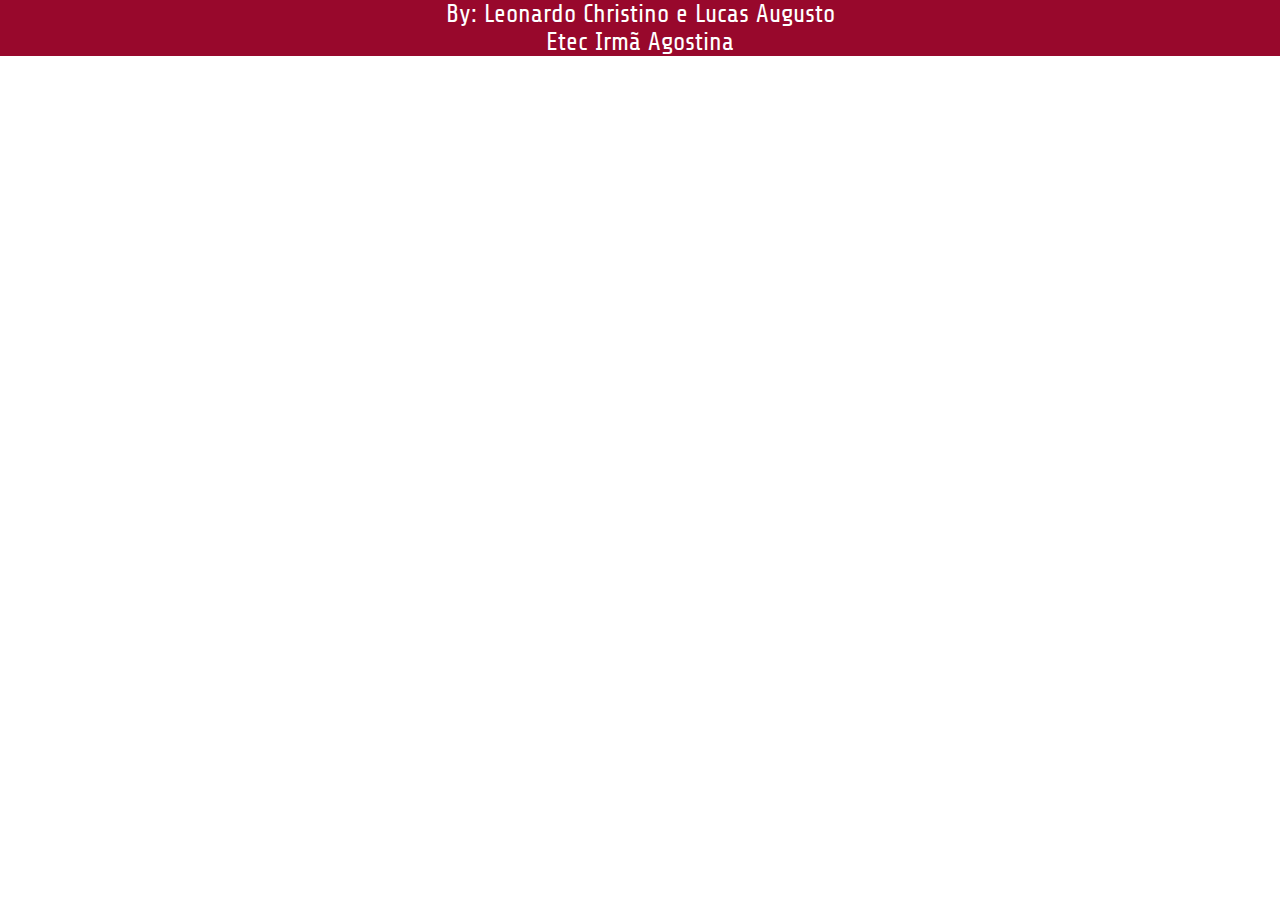
<file: footer.html>
<!DOCTYPE html>
<html lang="pt-br">
<head>
    <meta charset="UTF-8">
    <meta http-equiv="X-UA-Compatible" content="IE=edge">
    <meta name="viewport" content="width=device-width, initial-scale=1.0">
    <title>Document</title>
    <link rel="stylesheet" href="style.css">
    <style>
        
    </style>
</head>
<body>
    <footer>
        <p>By: Leonardo Christino e Lucas Augusto</p>
        <p>Etec Irmã Agostina</p>
    </footer>
</body>
</html>
</file>
<file: style.css>
@charset "UTF-8";
@import url('https://fonts.googleapis.com/css2?family=Share+Tech&display=swap');

*{
    margin: 0;
    padding: 0;
    text-decoration: none;
}
a{
    color: white;
}
.header {
    display: flex;
    justify-content: space-around;
    align-items: center;
    font-family: 'Share Tech', sans-serif;
    background: #98082c;
    color: white;
    height: 8vh;
    margin-bottom: 25px;
  }

/*index*/
#produtos{
    max-width: 900px;
    margin: 0 auto;
    padding: 0 3%;
    display: flex;
    flex-wrap: wrap;
}
.produto{
    width: 32%;
    margin-right: 1.3%;
    margin-top: 20px;
    margin-bottom: 20px;
}
.produto a{
    text-decoration: none;
    color: black;
    text-align: center;
}
.produto img{
    max-width: 100%;
}
.produto h2{
    color: #333;
    font-family: 'Share Tech', sans-serif;
    font-size: 18px;
    line-height: 18px;
    overflow: hidden;
    text-overflow: ellipsis;
    display: -webkit-box;
    -webkit-line-clamp: 3;
    -webkit-box-orient: vertical; 
}
.price{
    font-family: 'Share Tech', sans-serif;
    color: #02b302;
    font-size: 16pt;
    font-weight: bold;
}
.produto:hover{
    box-shadow: 0 0 11px #21212133;
}
@media screen and (max-width: 768px){
    .produto{
        width: 100%;
        margin-right: 0;
    }
    #buy-page{
        display: block !important ;
    }
}

/*produto01*/
#buy-page{
    display: flex;
    margin: 0 auto;
    padding: 0 2%;
}
#buy-page img{
    width: 100%;
}
.buy-area{
    font-family: 'Share Tech', sans-serif;
}
.comprar{
    font-family: 'Share Tech', sans-serif;
    text-align: center;
    font-size: 15pt;
    background-color: #00b768;
    color: white;
    padding: 10px;
    border-radius: 50px;
    width: 30%;
    cursor: pointer;
    margin-top: 10px;
}
.comprar:hover{
    background-color: #007743;
}

/*footer*/
footer{
    background-color: #98082c;
    color: white;
    text-align: center;
    font-size: 25px;
    font-family: 'Share Tech', sans-serif;
}
</file>
